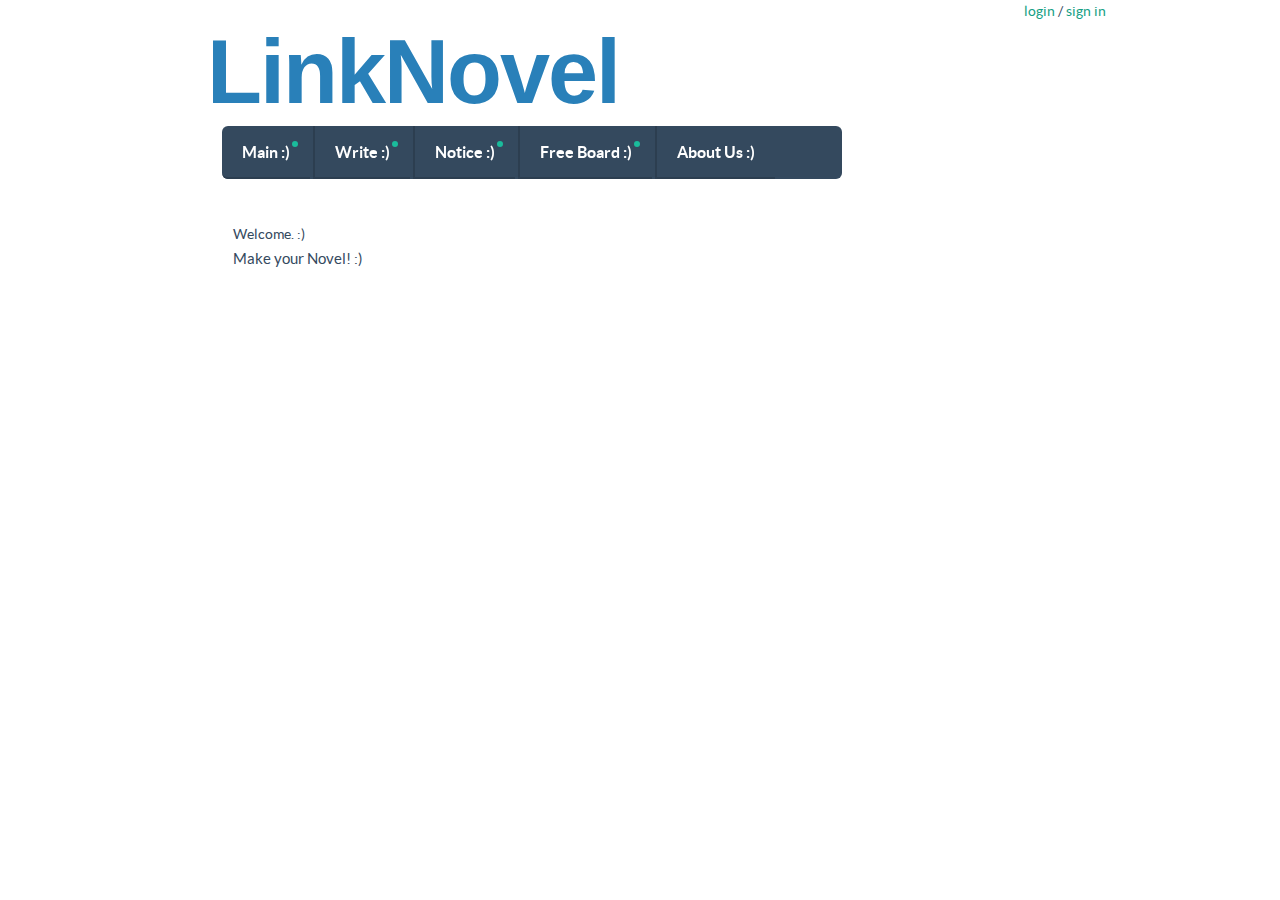
<file: war/index.html>
<!DOCTYPE html>
<html lang="en">
  <head>
    <meta charset="utf-8">
    <title>Make Your Novel</title>
    <meta name="viewport" content="width=device-width, initial-scale=1.0">

    <!-- Loading Bootstrap -->
    <link href="bootstrap/css/bootstrap.css" rel="stylesheet">

    <!-- Loading Flat UI -->
    <link href="css/flat-ui.css" rel="stylesheet">
    <link href="css/novel.css" rel="stylesheet">
    <script src="js/jquery-2.0.3.min.js"></script>
    
    <!-- favicon 이미지 -->
    <!--
    <link rel="shortcut icon" href="images/favicon.ico">
    -->
    <!-- HTML5 shim, for IE6-8 support of HTML5 elements. All other JS at the end of file. -->
    <!--[if lt IE 9]>
      <script src="js/html5shiv.js"></script>
    <![endif]-->
  </head>  
  <body>
    <div class="container">
      <!-- top 부분 -->      
      <div id="top" class="novel-headline">
      </div>
      <!-- top 끝 -->
      <!-- content 부분 -->
      <div id="content" class="div-text-type">
        <span class="novel-text-note">Welcome. :)</span>
        <p><small>Make your Novel! :)</small></p>
      </div>
      <!--content 끝 -->
    </div>
    <!-- footer -->
    <div id="footer" >
    </div>
    <!-- footer 끝 -->
    <script>
    $(document).ready( function(){
      $('#top').load( "top.html", function(response, status, xhr){
        //alert(status+":"+xhr.statusText);
      });
    });

    function golink(menu, m_name){
      $('#'+menu).load(m_name, function(response, status, xhr){
        //alert(status+":"+xhr.statusText);
      });
    }
    </script>
  </body>
</html>
</file>
<file: war/css/flat-ui.css>
@font-face {
  font-family: 'Lato';
  src: url('../fonts/lato/lato-black-webfont.eot');
  src: url('../fonts/lato/lato-black-webfont.eot?#iefix') format('embedded-opentype'), url('../fonts/lato/lato-black-webfont.woff') format('woff'), url('../fonts/lato/lato-black-webfont.ttf') format('truetype'), url('../fonts/lato/lato-black-webfont.svg#latoblack') format('svg');
  font-weight: 900;
  font-style: normal;
}
@font-face {
  font-family: 'Lato';
  src: url('../fonts/lato/lato-bold-webfont.eot');
  src: url('../fonts/lato/lato-bold-webfont.eot?#iefix') format('embedded-opentype'), url('../fonts/lato/lato-bold-webfont.woff') format('woff'), url('../fonts/lato/lato-bold-webfont.ttf') format('truetype'), url('../fonts/lato/lato-bold-webfont.svg#latobold') format('svg');
  font-weight: bold;
  font-style: normal;
}
@font-face {
  font-family: 'Lato';
  src: url('../fonts/lato/lato-bolditalic-webfont.eot');
  src: url('../fonts/lato/lato-bolditalic-webfont.eot?#iefix') format('embedded-opentype'), url('../fonts/lato/lato-bolditalic-webfont.woff') format('woff'), url('../fonts/lato/lato-bolditalic-webfont.ttf') format('truetype'), url('../fonts/lato/lato-bolditalic-webfont.svg#latobold_italic') format('svg');
  font-weight: bold;
  font-style: italic;
}
@font-face {
  font-family: 'Lato';
  src: url('../fonts/lato/lato-italic-webfont.eot');
  src: url('../fonts/lato/lato-italic-webfont.eot?#iefix') format('embedded-opentype'), url('../fonts/lato/lato-italic-webfont.woff') format('woff'), url('../fonts/lato/lato-italic-webfont.ttf') format('truetype'), url('../fonts/lato/lato-italic-webfont.svg#latoitalic') format('svg');
  font-weight: normal;
  font-style: italic;
}
@font-face {
  font-family: 'Lato';
  src: url('../fonts/lato/lato-light-webfont.eot');
  src: url('../fonts/lato/lato-light-webfont.eot?#iefix') format('embedded-opentype'), url('../fonts/lato/lato-light-webfont.woff') format('woff'), url('../fonts/lato/lato-light-webfont.ttf') format('truetype'), url('../fonts/lato/lato-light-webfont.svg#latolight') format('svg');
  font-weight: 300;
  font-style: normal;
}
@font-face {
  font-family: 'Lato';
  src: url('../fonts/lato/lato-regular-webfont.eot');
  src: url('../fonts/lato/lato-regular-webfont.eot?#iefix') format('embedded-opentype'), url('../fonts/lato/lato-regular-webfont.woff') format('woff'), url('../fonts/lato/lato-regular-webfont.ttf') format('truetype'), url('../fonts/lato/lato-regular-webfont.svg#latoregular') format('svg');
  font-weight: normal;
  font-style: normal;
}
@font-face {
  font-family: 'Flat-UI-Icons';
  src: url('../fonts/Flat-UI-Icons.eot');
  src: url('../fonts/Flat-UI-Icons.eot?#iefix') format('embedded-opentype'), url('../fonts/Flat-UI-Icons.woff') format('woff'), url('../fonts/Flat-UI-Icons.ttf') format('truetype'), url('../fonts/Flat-UI-Icons.svg#Flat-UI-Icons') format('svg');
  font-weight: normal;
  font-style: normal;
}
/* Use the following CSS code if you want to use data attributes for inserting your icons */
[data-icon]:before {
  font-family: 'Flat-UI-Icons';
  content: attr(data-icon);
  speak: none;
  font-weight: normal;
  font-variant: normal;
  text-transform: none;
  -webkit-font-smoothing: antialiased;
}
/* Use the following CSS code if you want to have a class per icon */
/*
Instead of a list of all class selectors,
you can use the generic selector below, but it's slower:
[class*="fui-"] {
*/
.fui-arrow-right,
.fui-arrow-left,
.fui-cmd,
.fui-check-inverted,
.fui-heart,
.fui-location,
.fui-plus,
.fui-check,
.fui-cross,
.fui-list,
.fui-new,
.fui-video,
.fui-photo,
.fui-volume,
.fui-time,
.fui-eye,
.fui-chat,
.fui-search,
.fui-user,
.fui-mail,
.fui-lock,
.fui-gear,
.fui-radio-unchecked,
.fui-radio-checked,
.fui-checkbox-unchecked,
.fui-checkbox-checked,
.fui-calendar-solid,
.fui-pause,
.fui-play,
.fui-check-inverted-2 {
  display: inline-block;
  font-family: 'Flat-UI-Icons';
  speak: none;
  font-style: normal;
  font-weight: normal;
  font-variant: normal;
  text-transform: none;
  -webkit-font-smoothing: antialiased;
}
.fui-arrow-right:before {
  content: "\e02c";
}
.fui-arrow-left:before {
  content: "\e02d";
}
.fui-cmd:before {
  content: "\e02f";
}
.fui-check-inverted:before {
  content: "\e006";
}
.fui-heart:before {
  content: "\e007";
}
.fui-location:before {
  content: "\e008";
}
.fui-plus:before {
  content: "\e009";
}
.fui-check:before {
  content: "\e00a";
}
.fui-cross:before {
  content: "\e00b";
}
.fui-list:before {
  content: "\e00c";
}
.fui-new:before {
  content: "\e00d";
}
.fui-video:before {
  content: "\e00e";
}
.fui-photo:before {
  content: "\e00f";
}
.fui-volume:before {
  content: "\e010";
}
.fui-time:before {
  content: "\e011";
}
.fui-eye:before {
  content: "\e012";
}
.fui-chat:before {
  content: "\e013";
}
.fui-search:before {
  content: "\e01c";
}
.fui-user:before {
  content: "\e01d";
}
.fui-mail:before {
  content: "\e01e";
}
.fui-lock:before {
  content: "\e01f";
}
.fui-gear:before {
  content: "\e024";
}
.fui-radio-unchecked:before {
  content: "\e02b";
}
.fui-radio-checked:before {
  content: "\e032";
}
.fui-checkbox-unchecked:before {
  content: "\e033";
}
.fui-checkbox-checked:before {
  content: "\e034";
}
.fui-calendar-solid:before {
  content: "\e022";
}
.fui-pause:before {
  content: "\e03b";
}
.fui-play:before {
  content: "\e03c";
}
.fui-check-inverted-2:before {
  content: "\e000";
}
.inline-block {
  display: inline-block;
  zoom: 1;
  *display: inline;
}
.clearfix {
  *zoom: 1;
}
.clearfix:before,
.clearfix:after {
  display: table;
  content: "";
}
.clearfix:after {
  clear: both;
}
.drop-ie-gradient {
  filter: unquote("progid:DXImageTransform.Microsoft.gradient(enabled = false)");
}
.dropdown-arrow-inverse {
  border-bottom-color: #34495e !important;
  border-top-color: #34495e !important;
}
body {
  font-family: 'Lato', Helvetica, Arial, sans-serif;
  font-size: 14px;
  line-height: 1.231;
  color: #34495e;
  background-color: #ffffff;
}
a {
  color: #16a085;
  text-decoration: none;
  -webkit-transition: 0.25s;
  -moz-transition: 0.25s;
  -o-transition: 0.25s;
  transition: 0.25s;
  -webkit-backface-visibility: hidden;
}
a:hover,
a:focus {
  color: #1abc9c;
  text-decoration: none;
}
.img-rounded {
  border-radius: 6px;
}
.img-comment {
  font-size: 15px;
  line-height: 1.231;
  font-style: italic;
  margin: 24px 0;
}
p {
  font-size: 18px;
  line-height: 1.71109;
}
.lead {
  font-size: 28px;
  line-height: 1.4642745000000001;
  font-weight: 300;
}
@media (min-width: 768px) {
  .lead {
    font-size: 21px;
  }
}
small {
  font-size: 83%;
  line-height: 2.050846;
}
.text-primary {
  color: #1abc9c;
}
a.text-primary:hover,
a.text-primary:focus {
  color: #15967d;
}
.text-success {
  color: #2ecc71;
}
a.text-success:hover,
a.text-success:focus {
  color: #25a35a;
}
.text-danger {
  color: #e74c3c;
}
a.text-danger:hover,
a.text-danger:focus {
  color: #b93d30;
}
.text-warning {
  color: #f1c40f;
}
a.text-warning:hover,
a.text-warning:focus {
  color: #c19d0c;
}
.text-info {
  color: #3498db;
}
a.text-info:hover,
a.text-info:focus {
  color: #2a7aaf;
}
.text-inverse {
  color: #ffffff;
}
a.text-inverse:hover,
a.text-inverse:focus {
  color: #cccccc;
}
.text-muted {
  color: #bdc3c7;
}
a.text-muted:hover,
a.text-muted:focus {
  color: #979c9f;
}
h1,
h2,
h3,
h4,
h5,
h6,
.h1,
.h2,
.h3,
.h4,
.h5,
.h6 {
  font-family: 'Lato', Helvetica, Arial, sans-serif;
  font-weight: 700;
  line-height: 1.2;
}
h1 small,
h2 small,
h3 small,
h4 small,
h5 small,
h6 small,
.h1 small,
.h2 small,
.h3 small,
.h4 small,
.h5 small,
.h6 small {
  color: #7f8c9a;
}
h1,
h2,
h3 {
  margin-top: 2px;
  margin-bottom: 4px;
}
h4,
h5,
h6 {
  margin-top: 4px;
  margin-bottom: 6px;
}
h6 {
  font-weight: normal;
}
h1,
.h1 {
  font-size: 61px;
}
h2,
.h2 {
  font-size: 52px;
}
h3,
.h3 {
  font-size: 40px;
}
h4,
.h4 {
  font-size: 29px;
}
h5,
.h5 {
  font-size: 28px;
}
h6,
.h6 {
  font-size: 24px;
}
h1 small,
.h1 small {
  font-size: 24px;
}
h2 small,
.h2 small {
  font-size: 18px;
}
h3 small,
.h3 small,
h4 small,
.h4 small {
  font-size: 14px;
}
blockquote {
  position: relative;
  border-left: none;
  padding: 0 0 0 19px;
}
blockquote:before {
  position: absolute;
  left: 0;
  width: 3px;
  height: 100%;
  top: 0;
  bottom: 0;
  background-color: #ebedee;
  content: "";
  border-radius: 2px;
}
blockquote p {
  font-size: 21px;
  line-height: 2;
  font-weight: normal;
  margin-bottom: .4em;
}
blockquote small {
  font-size: 19px;
  line-height: 2;
  font-style: italic;
  color: #34495e;
}
blockquote small:before {
  content: "";
}
address {
  margin-bottom: 1.231;
  line-height: 1.231;
}
.btn,
.btn-group > .btn,
.btn-group > .dropdown-menu,
.btn-group > .popover {
  font-size: 15px;
  font-weight: 400;
}
.btn-block {
  white-space: normal;
}
.btn {
  border: none;
  background: #bdc3c7;
  color: #ffffff;
  padding: 9px 12px 10px;
  line-height: 22px;
  text-decoration: none;
  border-radius: 6px;
  -webkit-transition: 0.25s linear;
  -moz-transition: 0.25s linear;
  -o-transition: 0.25s linear;
  transition: 0.25s linear;
  -webkit-backface-visibility: hidden;
  -webkit-user-select: none;
  -moz-user-select: none;
  -ms-user-select: none;
  -o-user-select: none;
  user-select: none;
}
.btn:hover,
.btn:focus,
.btn-group:focus .btn.dropdown-toggle {
  background-color: #cacfd2;
  color: #ffffff;
  outline: none;
  -webkit-transition: 0.25s;
  -moz-transition: 0.25s;
  -o-transition: 0.25s;
  transition: 0.25s;
  -webkit-backface-visibility: hidden;
}
.btn:active,
.btn-group.open .btn.dropdown-toggle,
.btn.active {
  background-color: #a1a6a9;
  color: rgba(255, 255, 255, 0.75);
  -webkit-box-shadow: none;
  -moz-box-shadow: none;
  box-shadow: none;
}
.btn.disabled,
.btn[disabled] {
  background-color: #bdc3c7;
  color: rgba(255, 255, 255, 0.75);
  opacity: 0.7;
  filter: alpha(opacity=70);
}
.btn.btn-hg,
.input-group-hg .btn {
  font-size: 22px;
  line-height: 22px;
  padding: 15px 20px 16px;
}
.btn.btn-hg > [class^="fui-"],
.input-group-hg .btn > [class^="fui-"] {
  top: 1px;
}
.btn.btn-hg > [class^="fui-"].pull-right,
.input-group-hg .btn > [class^="fui-"].pull-right {
  margin-right: -2px;
}
.btn.btn-lg,
.input-group-lg .btn {
  font-size: 17px;
  line-height: 20px;
  padding: 12px 18px 13px;
}
.btn.btn-lg > [class^="fui-"],
.input-group-lg .btn > [class^="fui-"] {
  top: 0;
}
.btn.btn-lg > [class^="fui-"].pull-right,
.input-group-lg .btn > [class^="fui-"].pull-right {
  margin-right: -2px;
}
.btn.btn-sm,
.input-group-sm .btn {
  font-size: 13px;
  line-height: 20px;
  padding: 6px 13px 8px;
}
.btn.btn-sm > [class^="fui-"],
.input-group-sm .btn > [class^="fui-"] {
  top: 0;
}
.btn.btn-xs,
.input-group-xs .btn {
  font-size: 12px;
  padding: 8px 13px 9px;
  line-height: 1.2;
}
.btn.btn-xs > [class^="fui-"],
.input-group-xs .btn > [class^="fui-"] {
  top: 0;
}
.btn.btn-primary {
  background-color: #1abc9c;
}
.btn.btn-primary:hover,
.btn.btn-primary:focus,
.btn-group:focus .btn.btn-primary.dropdown-toggle {
  background-color: #48c9b0;
}
.btn.btn-primary:active,
.btn-group.open .btn.btn-primary.dropdown-toggle,
.btn.btn-primary.active {
  background-color: #16a085;
}
.btn.btn-info {
  background-color: #3498db;
}
.btn.btn-info:hover,
.btn.btn-info:focus,
.btn-group:focus .btn.btn-info.dropdown-toggle {
  background-color: #5dade2;
}
.btn.btn-info:active,
.btn-group.open .btn.btn-info.dropdown-toggle,
.btn.btn-info.active {
  background-color: #2c81ba;
}
.btn.btn-danger {
  background-color: #e74c3c;
}
.btn.btn-danger:hover,
.btn.btn-danger:focus,
.btn-group:focus .btn.btn-danger.dropdown-toggle {
  background-color: #ec7063;
}
.btn.btn-danger:active,
.btn-group.open .btn.btn-danger.dropdown-toggle,
.btn.btn-danger.active {
  background-color: #c44133;
}
.btn.btn-success {
  background-color: #2ecc71;
}
.btn.btn-success:hover,
.btn.btn-success:focus,
.btn-group:focus .btn.btn-success.dropdown-toggle {
  background-color: #58d68d;
}
.btn.btn-success:active,
.btn-group.open .btn.btn-success.dropdown-toggle,
.btn.btn-success.active {
  background-color: #27ad60;
}
.btn.btn-warning {
  background-color: #f1c40f;
}
.btn.btn-warning:hover,
.btn.btn-warning:focus,
.btn-group:focus .btn.btn-warning.dropdown-toggle {
  background-color: #f5d313;
}
.btn.btn-warning:active,
.btn-group.open .btn.btn-warning.dropdown-toggle,
.btn.btn-warning.active {
  background-color: #cda70d;
}
.btn.btn-inverse {
  background-color: #34495e;
}
.btn.btn-inverse:hover,
.btn.btn-inverse:focus,
.btn-group:focus .btn.btn-inverse.dropdown-toggle {
  background-color: #415b76;
}
.btn.btn-inverse:active,
.btn-group.open .btn.btn-inverse.dropdown-toggle,
.btn.btn-inverse.active {
  background-color: #2c3e50;
}
.btn.btn-default {
  background-color: #bdc3c7;
}
.btn.btn-default:hover,
.btn.btn-default:focus,
.btn-group:focus .btn.btn-default.dropdown-toggle {
  background-color: #cacfd2;
}
.btn.btn-default:active,
.btn-group.open .btn.btn-default.dropdown-toggle,
.btn.btn-default.active {
  background-color: #a1a6a9;
}
.btn > [class^="fui-"] {
  margin: 0 1px;
  position: relative;
  top: 1px;
  vertical-align: top;
  display: inline-block;
  zoom: 1;
  *display: inline;
}
.btn > [class^="fui-"].pull-right {
  margin-right: 0;
}
.btn-toolbar .btn.active {
  color: #ffffff;
}
.btn-toolbar .btn:first-child {
  border-radius: 6px 0 0 6px;
}
.btn-toolbar .btn:last-child {
  border-radius: 0 6px 6px 0;
}
.btn-toolbar .btn > [class^="fui-"] {
  font-size: 16px;
  top: 0;
  margin: 0 4px;
}
.btn-tip {
  font-weight: 300;
  padding-left: 10px;
}
.btn-group > .btn {
  border-radius: 0;
  text-align: center;
}
.btn-group > .btn:active + .btn,
.btn-group > .btn.active + .btn {
  border-left-color: transparent;
}
.btn-group > .btn:first-of-type,
.btn-group > .btn:first-of-type:not(:first-child):not(:last-child):not(.dropdown-toggle) {
  border-top-left-radius: 6px;
  border-bottom-left-radius: 6px;
}
.btn-group > .btn:last-of-type,
.btn-group > .btn:last-of-type:not(:first-child):not(:last-child):not(.dropdown-toggle) {
  border-top-right-radius: 6px;
  border-bottom-right-radius: 6px;
}
.btn-group > .btn + .btn {
  margin-left: 0;
}
.btn-group > .btn + .dropdown-toggle {
  border-left: 2px solid rgba(52, 73, 94, 0.15);
  padding-left: 13px;
  padding-right: 13px;
  -webkit-box-shadow: none;
  -moz-box-shadow: none;
  box-shadow: none;
}
.btn-group > .btn + .dropdown-toggle .caret {
  margin-left: 3px;
  margin-right: 3px;
}
.btn-group > .btn.btn-gh + .dropdown-toggle .caret {
  margin-left: 7px;
  margin-right: 7px;
}
.btn-group > .btn.btn-sm + .dropdown-toggle .caret {
  margin-left: 0;
  margin-right: 0;
}
.caret {
  border-width: 8px 6px;
  border-bottom-color: #34495e;
  border-top-color: #34495e;
  border-style: solid;
  border-bottom-style: none;
  -webkit-transition: 0.25s;
  -moz-transition: 0.25s;
  -o-transition: 0.25s;
  transition: 0.25s;
  -webkit-backface-visibility: hidden;
  -webkit-transform: scale(1.001);
  -moz-transform: scale(1.001);
  -ms-transform: scale(1.001);
  -o-transform: scale(1.001);
  transform: scale(1.001);
}
.dropup .caret,
.dropup .btn-lg .caret,
.navbar-fixed-bottom .dropdown .caret {
  border-bottom-width: 8px;
}
.btn-lg .caret {
  border-top-width: 8px;
  border-right-width: 6px;
  border-left-width: 6px;
}
.navbar {
  font-size: 16px;
  border-radius: 6px;
  background: #eceef0;
  border: none;
}
.navbar .navbar-collapse {
  padding-left: 0;
  padding-right: 0;
}
.navbar .navbar-brand {
  border-radius: 6px 0 0 6px;
  color: #526476;
  font-size: 24px;
  line-height: 29.55px;
  font-weight: 700;
  margin-left: -15px;
  padding: 23px 28px 24px 17px;
  text-shadow: none;
  display: inline-block;
}
.navbar .navbar-brand:hover,
.navbar .navbar-brand:focus {
  color: #1abc9c;
}
.navbar .navbar-brand[class*="fui-"] {
  font-weight: normal;
}
.navbar .navbar-brand small {
  line-height: 1;
}
.navbar .nav {
  margin-right: 0;
  display: inline-block;
  float: left;
}
.navbar .nav > li {
  position: relative;
  display: inline-block;
}
.navbar .nav > li:hover > ul {
  opacity: 1;
  top: 100%;
  visibility: visible;
  z-index: 100;
  -webkit-transform: scale(1, 1);
  display: block\9;
}
.navbar .nav > li.active > a,
.navbar .nav > li.active > a:hover,
.navbar .nav > li.active > a:focus {
  background: none;
  color: #1abc9c;
  -webkit-box-shadow: none;
  -moz-box-shadow: none;
  box-shadow: none;
}
.navbar .nav > li:first-child {
  border-radius: 6px 6px 0 0;
}
.navbar .nav > li:last-child {
  border-radius: 0 0 6px 6px;
}
.navbar .nav > li > ul {
  padding-top: 13px;
  top: 80%;
  padding-left: 0;
}
.navbar .nav > li > ul:before {
  content: "";
  border-style: solid;
  border-width: 0 9px 9px 9px;
  border-color: transparent transparent #34495e transparent;
  height: 0;
  position: absolute;
  left: 15px;
  top: 5px;
  width: 0;
  -webkit-transform: rotate(360deg);
}
.navbar .nav > li > ul li:hover ul {
  opacity: 1;
  -webkit-transform: scale(1, 1);
  visibility: visible;
  display: block\9;
}
.navbar .nav > li > ul li ul {
  left: 100%;
}
.navbar .nav > li > a {
  color: #526476;
  display: inline-block;
  font-weight: 700;
  font-size: 15px;
  line-height: 28px;
  padding: 22px 20px;
  text-shadow: none;
  -webkit-transition: background-color .25s, color .25s, border-bottom-color .25s;
  -moz-transition: background-color .25s, color .25s, border-bottom-color .25s;
  -o-transition: background-color .25s, color .25s, border-bottom-color .25s;
  transition: background-color .25s, color .25s, border-bottom-color .25s;
  -webkit-backface-visibility: hidden;
}
.navbar .nav > li > a:hover,
.navbar .nav > li > a:focus {
  color: #1abc9c;
  background-color: transparent;
}
.navbar .nav > li > a[class*="fui-"] {
  font-size: 24px;
  font-weight: normal;
}
.navbar .nav > li > a > [class*="fui-"] {
  font-size: 24px;
  margin: -4px 0 0;
  position: relative;
  top: 4px;
}
.navbar .nav > li > a > [class*="fui-"] + * {
  margin-left: 12px;
}
.navbar .nav > li:first-child > a {
  border-radius: 0 0 0 6px;
}
.navbar .nav ul {
  border-radius: 4px;
  left: 0;
  list-style-type: none;
  margin-left: 0;
  opacity: 0;
  position: absolute;
  top: 0;
  width: 234px;
  -webkit-transform: scale(1, 0.99);
  -webkit-transform-origin: 0 0;
  visibility: hidden;
  -webkit-transition: 0.3s ease-out;
  -moz-transition: 0.3s ease-out;
  -o-transition: 0.3s ease-out;
  transition: 0.3s ease-out;
  -webkit-backface-visibility: hidden;
}
.navbar .nav ul ul {
  left: 95%;
  padding-left: 5px;
}
.navbar .nav ul li {
  background-color: #34495e;
  padding: 0 3px 3px;
  position: relative;
}
.navbar .nav ul li:first-child {
  border-radius: 6px 6px 0 0;
  padding-top: 3px;
}
.navbar .nav ul li:last-child {
  border-radius: 0 0 6px 6px;
}
.navbar .nav ul li.active > a,
.navbar .nav ul li.active > a:hover,
.navbar .nav ul li.active > a:focus {
  background-color: #1abc9c;
  color: #ffffff;
  padding-left: 9px;
  padding-right: 9px;
}
.navbar .nav ul li.active + li > a {
  padding-left: 9px;
  padding-right: 9px;
}
.navbar .nav ul a {
  border-radius: 2px;
  color: #ffffff;
  display: block;
  font-size: 14px;
  padding: 6px 9px;
  text-decoration: none;
}
.navbar .nav ul a:hover {
  background-color: #1abc9c;
}
.navbar .btn-navbar {
  background: none;
  border: none;
  color: #34495e;
  margin: 18px 15px 14px;
  text-shadow: none;
  display: none;
}
.navbar .btn-navbar:hover,
.navbar .btn-navbar:focus {
  background: none;
  color: #1abc9c;
}
.navbar .btn-navbar:before {
  content: "\e00c";
  font-family: "Flat-UI-Icons";
  font-size: 22px;
  font-style: normal;
  font-weight: normal;
  -webkit-font-smoothing: antialiased;
}
.navbar .btn-navbar .icon-bar {
  display: none;
}
.navbar-inner {
  background: #eceef0;
  border: none;
  padding-left: 0;
  padding-right: 0;
  border-radius: 6px;
}
.navbar-inverse {
  font-size: 17px;
  background-color: #34495e;
}
.navbar-inverse .navbar-brand {
  border-bottom: 2px solid #2c3e50;
  border-right: 2px solid #2c3e50;
  color: #ffffff;
  padding: 10px 28px 11px 32px;
}
.navbar-inverse .btn-navbar {
  color: #ffffff;
  margin: 7px 10px;
}
.navbar-inverse .btn-icon {
  margin: 8px 5px 8px 15px;
}
.navbar-inverse .nav > li:first-child.active > a {
  padding-left: 20px;
}
.navbar-inverse .nav > li:first-child > a {
  border-left: none;
}
.navbar-inverse .nav > li.active > a,
.navbar-inverse .nav > li.active > a:hover,
.navbar-inverse .nav > li.active > a:focus {
  background-color: #1abc9c;
  border-bottom-color: #16a085;
  border-left: none;
  color: #ffffff;
  padding-left: 20px;
}
.navbar-inverse .nav > li.active + li > a {
  border-left: none;
  padding-left: 20px;
}
.navbar-inverse .nav > li > a {
  font-size: 16px;
  border-bottom: 2px solid #2c3e50;
  border-left: 2px solid #2c3e50;
  color: #ffffff;
  padding: 16px 20px 15px;
  line-height: 20px;
}
.navbar-inverse .nav.pull-right {
  margin-right: -15px;
}
.navbar-inverse .nav.pull-right > li > a {
  border-radius: 0 6px 6px 0;
}
.navbar-unread,
.navbar-new {
  font-family: 'Lato', Helvetica, Arial, sans-serif;
  background-color: #1abc9c;
  border-radius: 50%;
  color: #ffffff;
  font-size: 0;
  font-weight: 700;
  height: 6px;
  line-height: 14px;
  position: absolute;
  right: 12px;
  text-align: center;
  top: 28px;
  width: 6px;
  z-index: 10;
}
.active .navbar-unread,
.active .navbar-new {
  background-color: #ffffff;
  display: none;
}
.navbar-inverse .navbar-unread,
.navbar-inverse .navbar-new {
  top: 15px;
}
.navbar-new {
  background-color: #e74c3c;
  font-size: 12px;
  line-height: 17px;
  height: 18px;
  margin: -9px -1px;
  min-width: 18px;
  padding: 0 1px;
  width: auto;
  -webkit-font-smoothing: subpixel-antialiased;
}
.navbar.navbar-inverse .nav li.dropdown.open > .dropdown-toggle {
  background-color: #1abc9c;
  border-bottom-color: #16a085;
  color: #ffffff;
}
.navbar.navbar-inverse .nav li.dropdown.open > .dropdown-toggle .caret {
  border-bottom-color: #ffffff !important;
  border-top-color: #ffffff !important;
}
.navbar .nav li.dropdown.open > .dropdown-toggle {
  background: none;
  color: #1abc9c;
}
.navbar .nav li.dropdown.open > .dropdown-toggle .caret {
  border-bottom-color: #1abc9c !important;
  border-top-color: #1abc9c !important;
}
.navbar .nav li.dropdown.open .dropdown-menu {
  opacity: 1;
  top: 100%;
  visibility: visible;
  z-index: 1000;
  -webkit-transform: none;
}
.navbar .nav li.dropdown > .dropdown-toggle {
  outline: none;
}
.navbar .nav li.dropdown > .dropdown-toggle:hover .caret,
.navbar .nav li.dropdown > .dropdown-toggle:focus .caret {
  border-bottom-color: #1abc9c;
  border-top-color: #1abc9c;
}
.navbar .nav li.dropdown > .dropdown-toggle .caret {
  border-left-width: 6px;
  border-right-width: 6px;
  border-top-width: 8px;
  border-bottom-color: #4c6a89;
  border-top-color: #4c6a89;
  margin-left: 10px;
}
.navbar .nav li.dropdown .dropdown-menu {
  background-color: #34495e;
  opacity: 0;
  padding: 0;
  visibility: hidden;
}
.navbar .nav li.dropdown .dropdown-menu:before {
  display: none;
}
.navbar .nav li.dropdown .dropdown-menu:after {
  border-bottom-color: #34495e;
}
.navbar .nav li.dropdown .dropdown-menu > li > a {
  border-radius: 3px;
  color: #ffffff;
  padding: 6px 8px 8px;
}
.navbar .nav li.dropdown .dropdown-menu .divider {
  background-color: #2c3e50;
  border-bottom: none;
  margin: 2px 0 5px;
  padding: 0;
  height: 2px;
}
.navbar.navbar-fixed-bottom .navbar-inner .navbar-search .form-control,
.navbar.navbar-fixed-top .navbar-inner .navbar-search .form-control {
  border-radius: 50px 0 0 50px !important;
}
.navbar.navbar-fixed-bottom .navbar-inner .navbar-search .btn,
.navbar.navbar-fixed-top .navbar-inner .navbar-search .btn {
  border-radius: 0 50px 50px 0;
}
.navbar.navbar-fixed-bottom .nav > li:hover > ul {
  bottom: 100%;
  padding-bottom: 13px;
  top: auto;
}
.navbar.navbar-fixed-bottom .nav > li:hover > ul li:hover ul {
  bottom: 0;
}
.navbar.navbar-fixed-bottom .nav ul {
  bottom: 80%;
  top: auto;
}
.select {
  display: inline-block;
  margin-bottom: 10px;
}
[class*="span"] > .select[class*="span"] {
  margin-left: 0;
}
.select[class*="span"] .btn {
  width: 100%;
}
.select.select-block {
  display: block;
  float: none;
  margin-left: 0;
  width: auto;
  *zoom: 1;
}
.select.select-block:before,
.select.select-block:after {
  display: table;
  content: "";
}
.select.select-block:after {
  clear: both;
}
.select.select-block .btn {
  width: 100%;
}
.select .btn {
  width: 220px;
}
.select .btn.btn-hg .filter-option {
  left: 20px;
  right: 40px;
  top: 16px;
}
.select .btn.btn-hg .caret {
  right: 20px;
}
.select .btn.btn-lg .filter-option {
  left: 18px;
  right: 38px;
  top: 12px;
}
.select .btn.btn-sm .filter-option {
  left: 13px;
  right: 33px;
  top: 7px;
}
.select .btn.btn-sm .caret {
  right: 13px;
}
.select .btn.btn-xs .filter-option {
  left: 13px;
  right: 33px;
  top: 5px;
}
.select .btn.btn-xs .caret {
  right: 13px;
}
.select .btn .filter-option {
  height: 26px;
  left: 13px;
  overflow: hidden;
  position: absolute;
  right: 33px;
  text-align: left;
  top: 10px;
}
.select .btn .caret {
  position: absolute;
  right: 16px;
  margin-top: 8px;
}
.select .btn .dropdown-toggle {
  border-radius: 6px;
}
.select .btn .dropdown-menu {
  min-width: 100%;
}
.select .btn .dropdown-menu dt {
  cursor: default;
  display: block;
  padding: 3px 20px;
}
.select .btn .dropdown-menu li:not(.disabled) > a:hover small {
  color: rgba(255, 255, 255, 0.004);
}
.select .btn .dropdown-menu li > a {
  min-height: 20px;
}
.select .btn .dropdown-menu li > a.opt {
  padding-left: 35px;
}
.select .btn .dropdown-menu li small {
  padding-left: .5em;
}
.select .btn .dropdown-menu li > dt small {
  font-weight: normal;
}
.select .btn > .disabled,
.select .btn .dropdown-menu li.disabled > a {
  cursor: default;
}
.select .caret {
  border-bottom-color: #ffffff;
  border-top-color: #ffffff;
}
textarea {
  font-size: 15px;
  line-height: 24px;
  padding: 5px 11px;
}
label {
  font-weight: normal;
  line-height: 1.4285755000000002em;
}
.form-control:-moz-placeholder {
  color: #b2bcc5;
}
.form-control::-moz-placeholder {
  color: #b2bcc5;
}
.form-control:-ms-input-placeholder {
  color: #b2bcc5;
}
.form-control::-webkit-input-placeholder {
  color: #b2bcc5;
}
.form-control.placeholder {
  color: #b2bcc5;
}
.form-control {
  border: 2px solid #bdc3c7;
  color: #34495e;
  font-family: 'Lato', Helvetica, Arial, sans-serif;
  font-size: 15px;
  padding: 8px 12px;
  height: 41px;
  -webkit-appearance: none;
  border-radius: 6px;
  -webkit-box-shadow: none;
  -moz-box-shadow: none;
  box-shadow: none;
  -webkit-transition: border .25s linear, color .25s linear, background-color .25s linear;
  -moz-transition: border .25s linear, color .25s linear, background-color .25s linear;
  -o-transition: border .25s linear, color .25s linear, background-color .25s linear;
  transition: border .25s linear, color .25s linear, background-color .25s linear;
  -webkit-backface-visibility: hidden;
}
.form-group.focus .form-control,
.form-control:focus {
  border-color: #1abc9c;
  outline: 0;
  -webkit-box-shadow: none;
  -moz-box-shadow: none;
  box-shadow: none;
}
.form-control[disabled],
.form-control[readonly],
fieldset[disabled] .form-control {
  background-color: #f4f6f6;
  border-color: #d5dbdb;
  color: #d5dbdb;
  cursor: default;
}
.form-control.flat {
  border-color: transparent;
}
.form-control.flat:hover {
  border-color: #bdc3c7;
}
.form-control.flat:focus {
  border-color: #1abc9c;
}
.input-sm {
  height: 34px;
  padding: 8px 10px;
  font-size: 13px;
  line-height: 1.231;
  border-radius: 6px;
}
select.input-sm {
  height: 34px;
  line-height: 34px;
}
textarea.input-sm {
  height: auto;
}
.input-lg {
  height: 45px;
  padding: 10px 15px;
  font-size: 17px;
  line-height: 1.231;
  border-radius: 6px;
}
select.input-lg {
  height: 45px;
  line-height: 45px;
}
textarea.input-lg {
  height: auto;
}
.input-hg {
  height: 53px;
  padding: 10px 16px;
  font-size: 22px;
  line-height: 1.231;
  border-radius: 6px;
}
select.input-hg {
  height: 53px;
  line-height: 53px;
}
textarea.input-hg {
  height: auto;
}
.has-warning .help-block,
.has-warning .control-label {
  color: #f1c40f;
}
.has-warning .form-control {
  color: #f1c40f;
  border-color: #f1c40f;
  -webkit-box-shadow: none;
  -moz-box-shadow: none;
  box-shadow: none;
}
.has-warning .form-control:-moz-placeholder {
  color: #f1c40f;
}
.has-warning .form-control::-moz-placeholder {
  color: #f1c40f;
}
.has-warning .form-control:-ms-input-placeholder {
  color: #f1c40f;
}
.has-warning .form-control::-webkit-input-placeholder {
  color: #f1c40f;
}
.has-warning .form-control.placeholder {
  color: #f1c40f;
}
.has-warning .form-control:focus {
  border-color: #f1c40f;
  -webkit-box-shadow: none;
  -moz-box-shadow: none;
  box-shadow: none;
}
.has-warning .input-group-addon {
  color: #f1c40f;
  border-color: #f1c40f;
  background-color: #ffffff;
}
.has-error .help-block,
.has-error .control-label {
  color: #e74c3c;
}
.has-error .form-control {
  color: #e74c3c;
  border-color: #e74c3c;
  -webkit-box-shadow: none;
  -moz-box-shadow: none;
  box-shadow: none;
}
.has-error .form-control:-moz-placeholder {
  color: #e74c3c;
}
.has-error .form-control::-moz-placeholder {
  color: #e74c3c;
}
.has-error .form-control:-ms-input-placeholder {
  color: #e74c3c;
}
.has-error .form-control::-webkit-input-placeholder {
  color: #e74c3c;
}
.has-error .form-control.placeholder {
  color: #e74c3c;
}
.has-error .form-control:focus {
  border-color: #e74c3c;
  -webkit-box-shadow: none;
  -moz-box-shadow: none;
  box-shadow: none;
}
.has-error .input-group-addon {
  color: #e74c3c;
  border-color: #e74c3c;
  background-color: #ffffff;
}
.has-success .help-block,
.has-success .control-label {
  color: #2ecc71;
}
.has-success .form-control {
  color: #2ecc71;
  border-color: #2ecc71;
  -webkit-box-shadow: none;
  -moz-box-shadow: none;
  box-shadow: none;
}
.has-success .form-control:-moz-placeholder {
  color: #2ecc71;
}
.has-success .form-control::-moz-placeholder {
  color: #2ecc71;
}
.has-success .form-control:-ms-input-placeholder {
  color: #2ecc71;
}
.has-success .form-control::-webkit-input-placeholder {
  color: #2ecc71;
}
.has-success .form-control.placeholder {
  color: #2ecc71;
}
.has-success .form-control:focus {
  border-color: #2ecc71;
  -webkit-box-shadow: none;
  -moz-box-shadow: none;
  box-shadow: none;
}
.has-success .input-group-addon {
  color: #2ecc71;
  border-color: #2ecc71;
  background-color: #ffffff;
}
.form-group {
  position: relative;
  margin-bottom: 20px;
}
.form-group {
  position: relative;
}
.form-control + .input-icon {
  position: absolute;
  top: 2px;
  right: 2px;
  line-height: 37px;
  vertical-align: middle;
  font-size: 20px;
  color: #b2bcc5;
  background-color: #ffffff;
  padding: 0 12px 0 0;
  border-radius: 6px;
}
.input-hg + .input-icon {
  line-height: 49px;
  padding: 0 16px 0 0;
}
.input-lg + .input-icon {
  line-height: 41px;
  padding: 0 15px 0 0;
}
.input-sm + .input-icon {
  font-size: 14px;
  line-height: 30px;
  padding: 0 10px 0 0;
}
.has-success .input-icon {
  color: #2ecc71;
}
.has-warning .input-icon {
  color: #f1c40f;
}
.has-error .input-icon {
  color: #e74c3c;
}
.form-control[disabled] + .input-icon,
.form-control[readonly] + .input-icon,
fieldset[disabled] .form-control + .input-icon,
.form-control.disabled + .input-icon {
  color: #d5dbdb;
  background-color: #f4f6f6;
}
.checkbox,
.radio {
  margin-bottom: 12px;
  padding-left: 32px;
  position: relative;
  -webkit-transition: color 0.25s linear;
  -moz-transition: color 0.25s linear;
  -o-transition: color 0.25s linear;
  transition: color 0.25s linear;
  -webkit-backface-visibility: hidden;
}
.checkbox input,
.radio input {
  outline: none !important;
  display: none;
}
.checkbox .icons,
.radio .icons {
  color: #bdc3c7;
  display: block;
  height: 20px;
  left: 0;
  position: absolute;
  top: 0;
  width: 20px;
  text-align: center;
  line-height: 21px;
  font-size: 20px;
  cursor: pointer;
  -webkit-transition: color 0.25s linear;
  -moz-transition: color 0.25s linear;
  -o-transition: color 0.25s linear;
  transition: color 0.25s linear;
  -webkit-backface-visibility: hidden;
}
.checkbox .icons .first-icon,
.radio .icons .first-icon,
.checkbox .icons .second-icon,
.radio .icons .second-icon {
  display: inline-table;
  position: absolute;
  left: 0;
  top: 0;
  background-color: #ffffff;
  opacity: 1;
  filter: alpha(opacity=100);
}
.checkbox .icons .second-icon,
.radio .icons .second-icon {
  opacity: 0;
  filter: alpha(opacity=0);
}
.checkbox:hover,
.radio:hover {
  color: #bdc3c7;
  -webkit-transition: color 0.25s linear;
  -moz-transition: color 0.25s linear;
  -o-transition: color 0.25s linear;
  transition: color 0.25s linear;
  -webkit-backface-visibility: hidden;
}
.checkbox.checked,
.radio.checked {
  color: #16a085;
}
.checkbox.checked .first-icon,
.radio.checked .first-icon {
  opacity: 0;
  filter: alpha(opacity=0);
}
.checkbox.checked .second-icon,
.radio.checked .second-icon {
  color: #16a085;
  -webkit-transition: color 0.25s linear;
  -moz-transition: color 0.25s linear;
  -o-transition: color 0.25s linear;
  transition: color 0.25s linear;
  -webkit-backface-visibility: hidden;
  opacity: 1;
  filter: alpha(opacity=100);
}
.checkbox.disabled,
.radio.disabled {
  cursor: default;
  color: #e6e8ea;
}
.checkbox.disabled .icons,
.radio.disabled .icons {
  color: #e6e8ea;
}
.checkbox.disabled .first-icon,
.radio.disabled .first-icon {
  opacity: 1;
  filter: alpha(opacity=100);
}
.checkbox.disabled .second-icon,
.radio.disabled .second-icon {
  opacity: 0;
  filter: alpha(opacity=0);
}
.checkbox.disabled.checked .icons,
.radio.disabled.checked .icons {
  color: #e6e8ea;
}
.checkbox.disabled.checked .first-icon,
.radio.disabled.checked .first-icon {
  opacity: 0;
  filter: alpha(opacity=0);
}
.checkbox.disabled.checked .second-icon,
.radio.disabled.checked .second-icon {
  color: #e6e8ea;
  opacity: 1;
  filter: alpha(opacity=100);
}
.tagsinput {
  background: white;
  border: 2px solid #1abc9c;
  border-radius: 6px;
  height: 100px;
  margin-bottom: 18px;
  padding: 6px 1px 1px 6px;
  overflow-y: auto;
  text-align: left;
}
.tagsinput .tag {
  border-radius: 4px;
  background-color: #1abc9c;
  color: #ffffff;
  cursor: pointer;
  margin-right: 5px;
  margin-bottom: 5px;
  overflow: hidden;
  line-height: 15px;
  padding: 6px 13px 8px 19px;
  position: relative;
  vertical-align: middle;
  display: inline-block;
  zoom: 1;
  *display: inline;
  -webkit-transition: 0.14s linear;
  -moz-transition: 0.14s linear;
  -o-transition: 0.14s linear;
  transition: 0.14s linear;
  -webkit-backface-visibility: hidden;
}
.tagsinput .tag:hover {
  background-color: #16a085;
  color: #ffffff;
  padding-left: 12px;
  padding-right: 20px;
}
.tagsinput .tag:hover .tagsinput-remove-link {
  color: #ffffff;
  opacity: 1;
  display: block\9;
}
.tagsinput input {
  background: transparent;
  border: none;
  color: #34495e;
  font-family: 'Lato', Helvetica, Arial, sans-serif;
  font-size: 14px;
  margin: 0px;
  padding: 0 0 0 5px;
  outline: 0;
  margin-right: 5px;
  margin-bottom: 5px;
  width: 12px;
}
.tagsinput-remove-link {
  bottom: 0;
  color: #ffffff;
  cursor: pointer;
  font-size: 12px;
  opacity: 0;
  padding: 7px 7px 5px 0;
  position: absolute;
  right: 0;
  text-align: right;
  text-decoration: none;
  top: 0;
  width: 100%;
  z-index: 2;
  display: none\9;
}
.tagsinput-remove-link:before {
  color: #ffffff;
  content: "\e00b";
  font-family: "Flat-UI-Icons";
}
.tagsinput-add-container {
  vertical-align: middle;
  display: inline-block;
  zoom: 1;
  *display: inline;
}
.tagsinput-add {
  background-color: #d6dbdf;
  border-radius: 3px;
  color: #ffffff;
  cursor: pointer;
  margin-bottom: 5px;
  padding: 6px 9px;
  display: inline-block;
  zoom: 1;
  *display: inline;
  -webkit-transition: 0.25s;
  -moz-transition: 0.25s;
  -o-transition: 0.25s;
  transition: 0.25s;
  -webkit-backface-visibility: hidden;
}
.tagsinput-add:hover {
  background-color: #1abc9c;
}
.tagsinput-add:before {
  content: "\e009";
  font-family: "Flat-UI-Icons";
}
.tags_clear {
  clear: both;
  width: 100%;
  height: 0px;
}
.not_valid {
  background: #fbd8db !important;
  color: #90111a !important;
  margin-left: 5px !important;
}
.progress {
  background: #ebedef;
  border-radius: 32px;
  height: 12px;
  -webkit-box-shadow: none;
  -moz-box-shadow: none;
  box-shadow: none;
}
.progress-bar {
  background: #1abc9c;
  -webkit-box-shadow: none;
  -moz-box-shadow: none;
  box-shadow: none;
}
.progress-bar-success {
  background-color: #2ecc71;
}
.progress-bar-warning {
  background-color: #f1c40f;
}
.progress-bar-danger {
  background-color: #e74c3c;
}
.progress-bar-info {
  background-color: #3498db;
}
.ui-slider {
  background: #ebedef;
  border-radius: 32px;
  height: 12px;
  -webkit-box-shadow: none;
  -moz-box-shadow: none;
  box-shadow: none;
  margin-bottom: 20px;
  position: relative;
}
.ui-slider-handle {
  background-color: #16a085;
  border-radius: 50%;
  cursor: pointer;
  height: 18px;
  margin-left: -9px;
  position: absolute;
  top: -3px;
  width: 18px;
  z-index: 2;
  -webkit-transition: background 0.25s;
  -moz-transition: background 0.25s;
  -o-transition: background 0.25s;
  transition: background 0.25s;
  -webkit-backface-visibility: hidden;
}
.ui-slider-handle[style*='100'] {
  margin-left: -15px;
}
.ui-slider-handle:hover,
.ui-slider-handle:focus {
  background-color: #48c9b0;
  outline: none;
}
.ui-slider-handle:active {
  background-color: #16a085;
}
.ui-slider-range {
  background-color: #1abc9c;
  border-radius: 30px 0 0 30px;
  display: block;
  height: 100%;
  position: absolute;
  z-index: 1;
}
.ui-slider-segment {
  background-color: #d9dbdd;
  border-radius: 50%;
  float: left;
  height: 6px;
  margin: 3px -6px 0 0;
  width: 6px;
}
.ui-slider-value {
  float: right;
  font-weight: 500;
  margin-top: 12px;
}
.ui-slider-value.first {
  clear: left;
  float: left;
}
.pager {
  background-color: #34495e;
  border-radius: 6px;
  color: #ffffff;
  font-size: 16px;
  font-weight: 700;
  display: inline-block;
  zoom: 1;
  *display: inline;
}
.pager li:first-child > a,
.pager li:first-child > span {
  border-left: none;
  border-radius: 6px 0 0 6px;
}
.pager li > a,
.pager li > span {
  background: none;
  border: none;
  border-left: 2px solid #2c3e50;
  color: #ffffff;
  padding: 9px 15px 10px;
  text-decoration: none;
  white-space: nowrap;
  border-radius: 0 6px 6px 0;
}
.pager li > a:hover,
.pager li > span:hover,
.pager li > a:focus,
.pager li > span:focus {
  background-color: #2c3e50;
}
.pager li > a:active,
.pager li > span:active {
  background-color: #2c3e50;
}
.pager li > a [class*="fui-"] + span,
.pager li > span [class*="fui-"] + span {
  margin-left: 8px;
}
.pager li > a span + [class*="fui-"],
.pager li > span span + [class*="fui-"] {
  margin-left: 8px;
}
.pagination {
  position: relative;
}
.pagination ul {
  background: #d6dbdf;
  color: #ffffff;
  padding: 0;
  margin: 0;
  display: inline-block;
  border-radius: 6px;
}
.pagination ul li {
  display: inline-block;
  margin-right: -3px;
  vertical-align: middle;
}
.pagination ul li:first-child {
  border-radius: 6px 0 0 6px;
}
.pagination ul li:first-child.previous + li > a,
.pagination ul li:first-child.previous + li > span {
  border-left-width: 5px;
}
.pagination ul li:last-child {
  border-radius: 0 6px 6px 0;
  margin-right: 0;
}
.pagination ul li.previous > a,
.pagination ul li.next > a,
.pagination ul li.previous > span,
.pagination ul li.next > span {
  background: transparent;
  border: none;
  border-right: 2px solid #e4e7ea;
  font-size: 16px;
  margin: 0 9px 0 0;
  padding: 12px 17px;
  border-radius: 6px 0 0 6px;
}
.pagination ul li.previous > a,
.pagination ul li.next > a,
.pagination ul li.previous > span,
.pagination ul li.next > span,
.pagination ul li.previous > a:hover,
.pagination ul li.next > a:hover,
.pagination ul li.previous > span:hover,
.pagination ul li.next > span:hover,
.pagination ul li.previous > a:focus,
.pagination ul li.next > a:focus,
.pagination ul li.previous > span:focus,
.pagination ul li.next > span:focus {
  border-color: #e4e7ea !important;
}
@media (max-width: 480px) {
  .pagination ul li.previous > a,
  .pagination ul li.next > a,
  .pagination ul li.previous > span,
  .pagination ul li.next > span {
    margin-right: 0;
  }
}
.pagination ul li.next {
  margin-left: 9px;
}
.pagination ul li.next > a,
.pagination ul li.next > span {
  border-left: 2px solid #e4e7ea;
  border-right: none;
  margin: 0;
  border-radius: 0 6px 6px 0;
}
.pagination ul li.active > a,
.pagination ul li.active > span {
  background-color: #ffffff;
  border-color: #ffffff;
  border-width: 2px !important;
  color: #d6dbdf;
  margin: 10px 5px 9px;
}
.pagination ul li.active > a:hover,
.pagination ul li.active > span:hover,
.pagination ul li.active > a:focus,
.pagination ul li.active > span:focus {
  background-color: #ffffff;
  border-color: #ffffff;
  color: #d6dbdf;
}
.pagination ul li.active.previous,
.pagination ul li.active.next {
  border-color: #e4e7ea;
}
.pagination ul li.active.previous {
  margin-right: 6px;
}
.pagination ul li > a,
.pagination ul li > span {
  display: inline-block;
  background: #ffffff;
  border: 5px solid #d6dbdf;
  color: #ffffff;
  line-height: 16px;
  margin: 7px 2px 6px;
  min-width: 0;
  min-height: 16px;
  padding: 0 4px;
  border-radius: 50px;
  -webkit-transition: background .2s ease-out, border-color 0s ease-out, color .2s ease-out;
  -moz-transition: background .2s ease-out, border-color 0s ease-out, color .2s ease-out;
  -o-transition: background .2s ease-out, border-color 0s ease-out, color .2s ease-out;
  transition: background .2s ease-out, border-color 0s ease-out, color .2s ease-out;
  -webkit-backface-visibility: hidden;
}
.pagination ul li > a:hover,
.pagination ul li > span:hover,
.pagination ul li > a:focus,
.pagination ul li > span:focus {
  background-color: #1abc9c;
  border-color: #1abc9c;
  color: #ffffff;
  -webkit-transition: background .2s ease-out, border-color .2s ease-out, color .2s ease-out;
  -moz-transition: background .2s ease-out, border-color .2s ease-out, color .2s ease-out;
  -o-transition: background .2s ease-out, border-color .2s ease-out, color .2s ease-out;
  transition: background .2s ease-out, border-color .2s ease-out, color .2s ease-out;
  -webkit-backface-visibility: hidden;
}
.pagination ul li > a:active,
.pagination ul li > span:active {
  background-color: #16a085;
  border-color: #16a085;
}
.pagination > .btn.previous,
.pagination > .btn.next {
  margin-right: 8px;
  font-size: 14px;
  padding-left: 23px;
  padding-right: 23px;
}
.pagination > .btn.previous [class*="fui-"],
.pagination > .btn.next [class*="fui-"] {
  font-size: 16px;
  margin-left: -2px;
  margin-top: -2px;
}
.pagination > .btn.next {
  margin-left: 8px;
  margin-right: 0;
}
.pagination > .btn.next [class*="fui-"] {
  margin-right: -2px;
  margin-left: 4px;
}
.tooltip {
  font-size: 14px;
}
.tooltip.in {
  opacity: 1;
}
.tooltip.top {
  padding-bottom: 9px;
}
.tooltip.top .tooltip-arrow {
  border-top-color: #34495e;
  border-width: 9px 9px 0;
  bottom: 0;
  margin-left: -9px;
}
.tooltip.right .tooltip-arrow {
  border-right-color: #34495e;
  border-width: 9px 9px 9px 0;
  margin-top: -9px;
  left: -3px;
}
.tooltip.bottom {
  padding-top: 8px;
}
.tooltip.bottom .tooltip-arrow {
  border-bottom-color: #34495e;
  border-width: 0 9px 9px;
  margin-left: -9px;
  top: -1px;
}
.tooltip.left .tooltip-arrow {
  border-left-color: #34495e;
  border-width: 9px 0 9px 9px;
  margin-top: -9px;
  right: -3px;
}
.tooltip-inner {
  background-color: #34495e;
  line-height: 18px;
  padding: 12px 12px;
  text-align: center;
  width: 183px;
  border-radius: 6px;
}
.dropdown-menu {
  background-color: #f3f4f5;
  border: none;
  display: block;
  margin-top: 8px;
  opacity: 0;
  padding: 0;
  visibility: hidden;
  width: 100%;
  -webkit-box-shadow: none;
  -moz-box-shadow: none;
  box-shadow: none;
  -webkit-transition: 0.25s;
  -moz-transition: 0.25s;
  -o-transition: 0.25s;
  transition: 0.25s;
  -webkit-backface-visibility: hidden;
}
.dropdown-menu.typeahead {
  display: none;
  opacity: 1;
  visibility: visible;
  width: auto;
  margin-top: 2px;
}
.open > .dropdown-menu {
  margin-top: 18px;
  opacity: 1;
  visibility: visible;
}
.dropdown-menu li:first-child dt + a {
  border-radius: 0;
}
.dropdown-menu li:first-child > a {
  border-radius: 6px 6px 0 0;
  padding-top: 8px;
}
.dropdown-menu li:last-child > a {
  border-radius: 0 0 6px 6px;
  padding-bottom: 10px;
}
.dropdown-menu li.active > a,
.dropdown-menu li.selected > a,
.dropdown-menu li.active > a.highlighted,
.dropdown-menu li.selected > a.highlighted {
  background: #1abc9c;
  color: #ffffff;
}
.dropdown-menu li.active > a:hover,
.dropdown-menu li.selected > a:hover,
.dropdown-menu li.active > a.highlighted:hover,
.dropdown-menu li.selected > a.highlighted:hover,
.dropdown-menu li.active > a:focus,
.dropdown-menu li.selected > a:focus,
.dropdown-menu li.active > a.highlighted:focus,
.dropdown-menu li.selected > a.highlighted:focus {
  background: #16a085;
  color: #ffffff;
}
.dropdown-menu li > a {
  color: rgba(52, 73, 94, 0.75);
  padding: 6px 15px 8px;
  text-decoration: none;
  *zoom: 1;
  -webkit-transition: background-color 0.25s;
  -moz-transition: background-color 0.25s;
  -o-transition: background-color 0.25s;
  transition: background-color 0.25s;
  -webkit-backface-visibility: hidden;
}
.dropdown-menu li > a:before,
.dropdown-menu li > a:after {
  display: table;
  content: "";
}
.dropdown-menu li > a:after {
  clear: both;
}
.dropdown-menu li > a:hover,
.dropdown-menu li > a:active,
.dropdown-menu li > a:focus {
  background: #e1e4e7;
  color: inherit;
  outline: none;
}
.dropdown-menu li > a.highlighted {
  background: #c9cfd4;
  color: #ffffff;
}
.dropdown-menu li > a.highlighted:hover,
.dropdown-menu li > a.highlighted:focus {
  background: #bac1c8;
  color: #ffffff;
}
.dropdown-menu li > a:before {
  float: right;
  margin-top: 3px;
}
.dropdown-menu li dt {
  font-weight: 300;
  margin-bottom: 3px;
  margin-top: 12px;
  padding: 0 15px;
}
.dropup .dropdown-menu,
.navbar-fixed-bottom .dropdown .dropdown-menu {
  margin-bottom: 8px;
}
.dropup .dropdown-arrow,
.navbar-fixed-bottom .dropdown .dropdown-arrow {
  border-bottom: none;
  border-top: 8px outset #f3f4f5;
  bottom: 100%;
  top: auto;
}
.navbar-fixed-bottom .nav > li > ul:before {
  border-bottom: none;
  border-top: 9px outset #34495e;
  bottom: 4px;
  top: auto;
}
.open.dropup > .dropdown-menu {
  margin-bottom: 18px;
}
.open.dropup > .dropdown-arrow {
  margin-bottom: 10px;
}
.open.dropup > .dropdown-arrow.dropdown-arrow-inverse {
  border-top-color: #34495e;
}
.open > .dropdown-arrow {
  margin-top: 9px;
  opacity: 1;
}
.dropdown-arrow {
  border-style: solid;
  border-width: 0 9px 9px 9px;
  border-color: transparent transparent #f3f4f5 transparent;
  height: 0;
  margin-top: 0;
  opacity: 0;
  position: absolute;
  right: 13px;
  top: 100%;
  width: 0;
  z-index: 10;
  -webkit-transform: rotate(360deg);
  -webkit-transition: 0.25s;
  -moz-transition: 0.25s;
  -o-transition: 0.25s;
  transition: 0.25s;
  -webkit-backface-visibility: hidden;
}
.dropdown-inverse {
  background-color: #34495e;
  color: #cccccc;
  padding: 4px 0 6px;
}
.dropdown-inverse li {
  margin: 0 4px -2px;
}
.dropdown-inverse li:first-child > a,
.dropdown-inverse li:last-child > a {
  border-radius: 2px;
  padding-bottom: 7px;
  padding-top: 5px;
}
.dropdown-inverse li:first-child dt + a,
.dropdown-inverse li:last-child dt + a {
  border-radius: 2px;
}
.dropdown-inverse li.active > a,
.dropdown-inverse li.selected > a {
  background: #1abc9c;
  color: #ffffff;
  position: relative;
  z-index: 1;
}
.dropdown-inverse li dt {
  padding-left: 11px;
  padding-right: 11px;
}
.dropdown-inverse li .divider {
  margin-left: 11px;
  margin-right: 11px;
}
.dropdown-inverse li > a {
  border-radius: 2px;
  color: #ffffff;
  padding: 5px 11px 7px;
}
.dropdown-inverse li > a:hover,
.dropdown-inverse li > a:active,
.dropdown-inverse li > a:focus {
  background: #2c3e50;
}
.dropdown-inverse li > a.highlighted {
  background: #526476;
}
.dropdown-inverse li > a.highlighted:hover,
.dropdown-inverse li > a.highlighted:focus {
  background: #677786;
}
.dropdown-inverse li .divider {
  background-color: #526476;
  border-bottom-color: #526476;
}
/* ============================================================
 * bootstrapSwitch v1.3 by Larentis Mattia @spiritualGuru
 * http://www.larentis.eu/switch/
 * ============================================================
 * Licensed under the Apache License, Version 2.0
 * http://www.apache.org/licenses/LICENSE-2.0
 * ============================================================ */
.has-switch {
  border-radius: 30px;
  display: inline-block;
  cursor: pointer;
  line-height: 1.231;
  overflow: hidden;
  position: relative;
  text-align: left;
  width: 80px;
  -webkit-mask: url('../images/switch/mask.png') 0 0 no-repeat;
  mask: url('../images/switch/mask.png') 0 0 no-repeat;
  -webkit-user-select: none;
  -moz-user-select: none;
  -ms-user-select: none;
  -o-user-select: none;
  user-select: none;
}
.has-switch.deactivate {
  opacity: 0.5;
  filter: alpha(opacity=50);
  cursor: default !important;
}
.has-switch.deactivate label,
.has-switch.deactivate span {
  cursor: default !important;
}
.has-switch > div {
  width: 130px;
  position: relative;
  top: 0;
}
.has-switch > div.switch-animate {
  -webkit-transition: left 0.25s ease-out;
  -moz-transition: left 0.25s ease-out;
  -o-transition: left 0.25s ease-out;
  transition: left 0.25s ease-out;
  -webkit-backface-visibility: hidden;
}
.has-switch > div.switch-off {
  left: -50px;
}
.has-switch > div.switch-off label {
  background-color: #7f8c9a;
  border-color: #bdc3c7;
  -webkit-box-shadow: -1px 0 0 rgba(255, 255, 255, 0.5);
  -moz-box-shadow: -1px 0 0 rgba(255, 255, 255, 0.5);
  box-shadow: -1px 0 0 rgba(255, 255, 255, 0.5);
}
.has-switch > div.switch-on {
  left: 0;
}
.has-switch > div.switch-on label {
  background-color: #1abc9c;
}
.has-switch input[type=checkbox] {
  display: none;
}
.has-switch span {
  cursor: pointer;
  font-size: 15px;
  font-weight: bold;
  float: left;
  height: 29px;
  line-height: 19px;
  margin: 0;
  padding-bottom: 6px;
  padding-top: 5px;
  position: relative;
  text-align: center;
  width: 50%;
  z-index: 1;
  -webkit-transition: 0.25s ease-out;
  -moz-transition: 0.25s ease-out;
  -o-transition: 0.25s ease-out;
  transition: 0.25s ease-out;
  -webkit-backface-visibility: hidden;
}
.has-switch span.switch-left {
  border-radius: 30px 0 0 30px;
  background-color: #34495e;
  color: #1abc9c;
  border-left: 1px solid transparent;
}
.has-switch span.switch-right {
  border-radius: 0 30px 30px 0;
  background-color: #bdc3c7;
  color: #ffffff;
  text-indent: 7px;
}
.has-switch span.switch-right [class*="fui-"] {
  text-indent: 0;
}
.has-switch label {
  border: 4px solid #34495e;
  border-radius: 50%;
  float: left;
  height: 29px;
  margin: 0 -15px 0 -14px;
  padding: 0;
  position: relative;
  vertical-align: middle;
  width: 29px;
  z-index: 100;
  -webkit-transition: 0.25s ease-out;
  -moz-transition: 0.25s ease-out;
  -o-transition: 0.25s ease-out;
  transition: 0.25s ease-out;
  -webkit-backface-visibility: hidden;
}
.switch-square {
  border-radius: 6px;
  -webkit-mask: url('../images/switch/mask.png') 0 0 no-repeat;
  mask: url('../images/switch/mask.png') 0 0 no-repeat;
}
.switch-square > div.switch-off label {
  border-color: #7f8c9a;
  border-radius: 6px 0 0 6px;
}
.switch-square span.switch-left {
  border-radius: 6px 0 0 6px;
}
.switch-square span.switch-left [class*="fui-"] {
  text-indent: -10px;
}
.switch-square span.switch-right {
  border-radius: 0 6px 6px 0;
}
.switch-square span.switch-right [class*="fui-"] {
  text-indent: 5px;
}
.switch-square label {
  border-radius: 0 6px 6px 0;
  border-color: #1abc9c;
}
.share {
  background-color: #eff0f2;
  position: relative;
  border-radius: 6px;
}
.share:before {
  content: "";
  border-style: solid;
  border-width: 0 9px 9px 9px;
  border-color: transparent transparent #eff0f2 transparent;
  height: 0;
  position: absolute;
  left: 23px;
  top: -9px;
  width: 0;
  -webkit-transform: rotate(360deg);
}
.share ul {
  list-style-type: none;
  margin: 0;
  padding: 15px;
}
.share li {
  padding-top: 11px;
  *zoom: 1;
}
.share li:before,
.share li:after {
  display: table;
  content: "";
}
.share li:after {
  clear: both;
}
.share li:first-child {
  padding-top: 0;
}
.share .toggle {
  float: right;
  margin: 0;
}
.share .btn {
  border-radius: 0 0 6px 6px;
}
.share-label {
  float: left;
  font-size: 15px;
  padding-top: 5px;
  width: 50%;
}
.pallete-item {
  width: 140px;
  float: left;
  margin: 0 0 20px 20px;
}
.palette {
  color: #ffffff;
  margin: 0;
  padding: 15px;
  text-transform: uppercase;
}
.palette dt {
  display: block;
  font-weight: bold;
  opacity: 0.8;
  filter: alpha(opacity=80);
}
.palette dd {
  font-weight: 200;
  margin-left: 0;
  opacity: 0.8;
  filter: alpha(opacity=80);
}
.palette-turquoise {
  background-color: #1abc9c;
}
.palette-green-sea {
  background-color: #16a085;
}
.palette-emerald {
  background-color: #2ecc71;
}
.palette-nephritis {
  background-color: #27ae60;
}
.palette-peter-river {
  background-color: #3498db;
}
.palette-belize-hole {
  background-color: #2980b9;
}
.palette-amethyst {
  background-color: #9b59b6;
}
.palette-wisteria {
  background-color: #8e44ad;
}
.palette-wet-asphalt {
  background-color: #34495e;
}
.palette-midnight-blue {
  background-color: #2c3e50;
}
.palette-sun-flower {
  background-color: #f1c40f;
}
.palette-orange {
  background-color: #f39c12;
}
.palette-carrot {
  background-color: #e67e22;
}
.palette-pumpkin {
  background-color: #d35400;
}
.palette-alizarin {
  background-color: #e74c3c;
}
.palette-pomegranate {
  background-color: #c0392b;
}
.palette-clouds {
  background-color: #ecf0f1;
}
.palette-silver {
  background-color: #bdc3c7;
}
.palette-concrete {
  background-color: #95a5a6;
}
.palette-asbestos {
  background-color: #7f8c8d;
}
.palette-clouds {
  color: #bdc3c7;
}
.palette-paragraph {
  color: #7f8c8d;
  font-size: 12px;
  line-height: 17px;
}
.palette-paragraph span {
  color: #bdc3c7;
}
.palette-headline {
  color: #7f8c8d;
  font-size: 13px;
  font-weight: 700;
  margin-top: -3px;
}
.tile {
  background-color: #eff0f2;
  border-radius: 6px;
  padding: 14px;
  position: relative;
  text-align: center;
}
.tile.tile-hot:before {
  background: url(../images/tile/ribbon.png) 0 0 no-repeat;
  background-size: 82px 82px;
  content: '';
  height: 82px;
  position: absolute;
  right: -4px;
  top: -4px;
  width: 82px;
}
.tile p {
  font-size: 15px;
  margin-bottom: 33px;
}
.tile-image {
  height: 100px;
  margin: 31px 0 27px;
  vertical-align: bottom;
}
.tile-image.big-illustration {
  height: 111px;
  margin-top: 20px;
  width: 112px;
}
.tile-title {
  font-size: 20px;
  margin: 0;
}
@media only screen and (-webkit-min-device-pixel-ratio: 2), only screen and (-webkit-min-device-pixel-ratio: 1.5), only screen and (-moz-min-device-pixel-ratio: 2), only screen and (-o-min-device-pixel-ratio: 3/2), only screen and (-o-min-device-pixel-ratio: 2/1), only screen and (-moz-min-device-pixel-ratio: 1.5), only screen and (min-device-pixel-ratio: 1.5), only screen and (min-device-pixel-ratio: 2) {
  .tile.tile-hot:before {
    background-image: url(../images/tile/ribbon-2x.png);
  }
}
.todo {
  color: #798795;
  margin-bottom: 20px;
  border-radius: 6px;
}
.todo ul {
  background-color: #2c3e50;
  margin: 0;
  padding: 0;
  list-style-type: none;
  border-radius: 0 0 6px 6px;
}
.todo li {
  background: #34495e url(../images/todo/todo.png) 92% center no-repeat;
  background-size: 20px 20px;
  cursor: pointer;
  margin-top: 2px;
  padding: 18px 42px 19px 25px;
  position: relative;
  -webkit-transition: 0.25s;
  -moz-transition: 0.25s;
  -o-transition: 0.25s;
  transition: 0.25s;
  -webkit-backface-visibility: hidden;
}
.todo li:first-child {
  margin-top: 0;
}
.todo li:last-child {
  border-radius: 0 0 6px 6px;
  padding-bottom: 20px;
}
.todo li.todo-done {
  background: transparent url(../images/todo/done.png) 92% center no-repeat;
  background-size: 20px 20px;
  color: #1abc9c;
}
.todo li.todo-done .todo-name {
  color: #1abc9c;
}
.todo-search {
  position: relative;
  background: #1abc9c;
  background-size: 16px 16px;
  border-radius: 6px 6px 0 0;
  color: #34495e;
  padding: 19px 25px 20px;
}
.todo-search:before {
  position: absolute;
  font-family: 'Flat-UI-Icons';
  content: "\e01c";
  font-size: 16px;
  display: inline-block;
  top: 50%;
  left: 92%;
  margin: -0.5em 0 0 -1em;
}
input.todo-search-field {
  background: none;
  border: none;
  color: #34495e;
  font-size: 19px;
  font-weight: 700;
  margin: 0;
  line-height: 23px;
  padding: 5px 0;
  text-indent: 0;
  -webkit-box-shadow: none;
  -moz-box-shadow: none;
  box-shadow: none;
}
input.todo-search-field:-moz-placeholder {
  color: #34495e;
}
input.todo-search-field::-moz-placeholder {
  color: #34495e;
}
input.todo-search-field:-ms-input-placeholder {
  color: #34495e;
}
input.todo-search-field::-webkit-input-placeholder {
  color: #34495e;
}
input.todo-search-field.placeholder {
  color: #34495e;
}
.todo-icon {
  float: left;
  font-size: 24px;
  padding: 11px 22px 0 0;
}
.todo-content {
  padding-top: 1px;
  overflow: hidden;
}
.todo-name {
  color: #ffffff;
  font-size: 17px;
  margin: 1px 0 3px;
}
@media only screen and (-webkit-min-device-pixel-ratio: 2), only screen and (-webkit-min-device-pixel-ratio: 1.5), only screen and (-moz-min-device-pixel-ratio: 2), only screen and (-o-min-device-pixel-ratio: 3/2), only screen and (-o-min-device-pixel-ratio: 2/1), only screen and (-moz-min-device-pixel-ratio: 1.5), only screen and (min-device-pixel-ratio: 1.5), only screen and (min-device-pixel-ratio: 2) {
  .todo li {
    background-image: url(../images/todo/todo-2x.png);
  }
  .todo li.todo-done {
    background-image: url(../images/todo/done-2x.png);
  }
}
.video-js {
  background-color: transparent;
  margin-top: -95px;
  position: relative;
  padding: 0;
  font-size: 10px;
  vertical-align: middle;
  border-radius: 6px 6px 0 0;
  -webkit-backface-visibility: hidden;
  -moz-backface-visibility: hidden;
  -ms-backface-visibility: hidden;
  backface-visibility: hidden;
}
.video-js .vjs-tech {
  position: absolute;
  top: 0;
  left: 0;
  width: 100%;
  height: 100%;
  border-radius: 6px 6px 0 0;
}
.video-js:-moz-full-screen {
  position: absolute;
}
body.vjs-full-window {
  padding: 0;
  margin: 0;
  height: 100%;
  overflow-y: auto;
}
.video-js.vjs-fullscreen {
  position: fixed;
  overflow: hidden;
  z-index: 1000;
  left: 0;
  top: 0;
  bottom: 0;
  right: 0;
  width: 100% !important;
  height: 100% !important;
  _position: absolute;
}
.video-js:-webkit-full-screen {
  width: 100% !important;
  height: 100% !important;
}
.vjs-poster {
  margin: 0 auto;
  padding: 0;
  cursor: pointer;
  position: relative;
  width: 100%;
  max-height: 100%;
  border-radius: 6px 6px 0 0;
}
.video-js .vjs-text-track-display {
  text-align: center;
  position: absolute;
  bottom: 4em;
  left: 1em;
  right: 1em;
  font-family: 'Lato', Helvetica, Arial, sans-serif;
}
.video-js .vjs-text-track {
  display: none;
  color: #ffffff;
  font-size: 1.4em;
  text-align: center;
  margin-bottom: .1em;
  background: #000;
  background: rgba(0, 0, 0, 0.5);
}
.video-js .vjs-subtitles {
  color: #fff;
}
.video-js .vjs-captions {
  color: #fc6;
}
.vjs-tt-cue {
  display: block;
}
.vjs-fade-in {
  visibility: visible !important;
  opacity: 1 !important;
  -webkit-transition: visibility 0s linear 0s, opacity .3s linear;
  -moz-transition: visibility 0s linear 0s, opacity .3s linear;
  -o-transition: visibility 0s linear 0s, opacity .3s linear;
  transition: visibility 0s linear 0s, opacity .3s linear;
  -webkit-backface-visibility: hidden;
}
.vjs-fade-out {
  visibility: hidden !important;
  opacity: 0 !important;
  -webkit-transition: visibility 0s linear 1.5s, opacity 1.5s linear;
  -moz-transition: visibility 0s linear 1.5s, opacity 1.5s linear;
  -o-transition: visibility 0s linear 1.5s, opacity 1.5s linear;
  transition: visibility 0s linear 1.5s, opacity 1.5s linear;
  -webkit-backface-visibility: hidden;
}
.vjs-control-bar {
  position: absolute;
  bottom: -47px;
  left: 0;
  right: 0;
  margin: 0;
  padding: 0;
  height: 47px;
  color: #ffffff;
  background: #273747;
  border-radius: 0 0 6px 6px;
}
.vjs-control-bar.vjs-fade-out {
  visibility: visible !important;
  opacity: 1 !important;
}
.vjs-control {
  background-position: center center;
  background-repeat: no-repeat;
  position: relative;
  float: left;
  text-align: center;
  margin: 0;
  padding: 0;
  height: 18px;
  width: 18px;
}
.vjs-control:focus {
  outline: 0;
}
.vjs-control div {
  background-position: center center;
  background-repeat: no-repeat;
}
.vjs-control-text {
  border: 0;
  clip: rect(0 0 0 0);
  height: 1px;
  margin: -1px;
  overflow: hidden;
  padding: 0;
  position: absolute;
  width: 1px;
}
.vjs-play-control {
  cursor: pointer !important;
  height: 47px;
  left: 0;
  position: absolute;
  top: 0;
  width: 58px;
}
.vjs-play-control div {
  position: relative;
  height: 47px;
}
.vjs-play-control div:before,
.vjs-play-control div:after {
  position: absolute;
  font-family: "Flat-UI-Icons";
  color: #1abc9c;
  font-size: 16px;
  top: 50%;
  left: 50%;
  margin: -0.55em 0 0 -0.5em;
  -webkit-transition: color .25s, opacity .25s;
  -moz-transition: color .25s, opacity .25s;
  -o-transition: color .25s, opacity .25s;
  transition: color .25s, opacity .25s;
  -webkit-backface-visibility: hidden;
}
.vjs-play-control div:after {
  content: "\e03b";
}
.vjs-play-control div:before {
  content: "\e03c";
}
.vjs-paused .vjs-play-control:hover div:before {
  color: #16a085;
}
.vjs-paused .vjs-play-control div:after {
  opacity: 0;
  filter: alpha(opacity=0);
}
.vjs-paused .vjs-play-control div:before {
  opacity: 1;
  filter: alpha(opacity=100);
}
.vjs-playing .vjs-play-control:hover div:after {
  color: #16a085;
}
.vjs-playing .vjs-play-control div:after {
  opacity: 1;
  filter: alpha(opacity=100);
}
.vjs-playing .vjs-play-control div:before {
  opacity: 0;
  filter: alpha(opacity=0);
}
.vjs-rewind-control {
  width: 5em;
  cursor: pointer !important;
}
.vjs-rewind-control div {
  width: 19px;
  height: 16px;
  background: none transparent;
  margin: .5em auto 0;
}
.vjs-mute-control {
  background: url(../images/video/volume-full.png) center -48px no-repeat;
  background-size: 16px 64px;
  cursor: pointer !important;
  position: absolute;
  right: 51px;
  top: 14px;
}
.vjs-mute-control:hover div,
.vjs-mute-control:focus div {
  opacity: 0;
}
.vjs-mute-control.vjs-vol-0,
.vjs-mute-control.vjs-vol-0 div {
  background-image: url(../images/video/volume-off.png);
}
.vjs-mute-control div {
  background: #273747 url(../images/video/volume-full.png) no-repeat center 2px;
  background-size: 16px 64px;
  height: 18px;
  -webkit-transition: opacity 0.25s;
  -moz-transition: opacity 0.25s;
  -o-transition: opacity 0.25s;
  transition: opacity 0.25s;
  -webkit-backface-visibility: hidden;
}
.vjs-volume-control,
.vjs-volume-level,
.vjs-volume-handle,
.vjs-volume-bar {
  display: none;
}
.vjs-progress-control {
  position: absolute;
  left: 60px;
  right: 180px;
  height: 12px;
  width: auto;
  top: 18px;
  background: #425669;
  -webkit-border-radius: 32px;
  -moz-border-radius: 32px;
  border-radius: 32px;
}
.vjs-progress-holder {
  position: relative;
  cursor: pointer !important;
  padding: 0;
  margin: 0;
  height: 12px;
}
.vjs-play-progress,
.vjs-load-progress {
  position: absolute;
  display: block;
  height: 12px;
  margin: 0;
  padding: 0;
  left: 0;
  top: 0;
  -webkit-border-radius: 32px;
  -moz-border-radius: 32px;
  border-radius: 32px;
}
.vjs-play-progress {
  background: #1abc9c;
  left: -1px;
}
.vjs-load-progress {
  background: #d6dbdf;
  border-radius: 32px 0 0 32px;
}
.vjs-load-progress[style*='100%'],
.vjs-load-progress[style*='99%'] {
  -webkit-border-radius: 32px;
  -moz-border-radius: 32px;
  border-radius: 32px;
}
.vjs-seek-handle {
  background-color: #16a085;
  position: absolute;
  width: 18px;
  height: 18px;
  margin: -3px 0 0 1px;
  left: 0;
  top: 0;
  border-radius: 50%;
  -webkit-transition: background-color 0.25s;
  -moz-transition: background-color 0.25s;
  -o-transition: background-color 0.25s;
  transition: background-color 0.25s;
  -webkit-backface-visibility: hidden;
}
.vjs-seek-handle[style*='95.'] {
  margin-left: 3px;
}
.vjs-seek-handle[style='left: 0%;'] {
  margin-left: -2px;
}
.vjs-seek-handle:hover,
.vjs-seek-handle:focus {
  background-color: #148d75;
}
.vjs-seek-handle:active {
  background-color: #117a65;
}
.vjs-time-controls {
  position: absolute;
  height: 20px;
  width: 50px;
  top: 16px;
  font: 300 13px 'Lato', Helvetica, Arial, sans-serif;
}
.vjs-current-time {
  right: 128px;
  text-align: right;
}
.vjs-duration {
  color: #5d6d7e;
  right: 69px;
  text-align: left;
}
.vjs-remaining-time {
  display: none;
}
.vjs-time-divider {
  color: #5d6d7e;
  font-size: 14px;
  position: absolute;
  right: 121px;
  top: 15px;
}
.vjs-secondary-controls {
  float: right;
}
.vjs-fullscreen-control {
  background-image: url(../images/video/fullscreen.png);
  background-position: center -47px;
  background-size: 15px 64px;
  cursor: pointer !important;
  position: absolute;
  right: 17px;
  top: 13px;
}
.vjs-fullscreen-control:hover div,
.vjs-fullscreen-control:focus div {
  opacity: 0;
}
.vjs-fullscreen-control div {
  height: 18px;
  background: url(../images/video/fullscreen.png) no-repeat center 2px;
  background-size: 15px 64px;
  -webkit-transition: opacity 0.25s;
  -moz-transition: opacity 0.25s;
  -o-transition: opacity 0.25s;
  transition: opacity 0.25s;
  -webkit-backface-visibility: hidden;
}
.vjs-menu-button {
  display: none !important;
}
@-webkit-keyframes sharp {
  0% {
    background: #e74c3c;
    border-radius: 10px;
    -webkit-transform: rotate(0deg);
    -moz-transform: rotate(0deg);
    -ms-transform: rotate(0deg);
    -o-transform: rotate(0deg);
    transform: rotate(0deg);
  }
  50% {
    background: #ebedee;
    border-radius: 0;
    -webkit-transform: rotate(180deg);
    -moz-transform: rotate(180deg);
    -ms-transform: rotate(180deg);
    -o-transform: rotate(180deg);
    transform: rotate(180deg);
  }
  100% {
    background: #e74c3c;
    border-radius: 10px;
    -webkit-transform: rotate(360deg);
    -moz-transform: rotate(360deg);
    -ms-transform: rotate(360deg);
    -o-transform: rotate(360deg);
    transform: rotate(360deg);
  }
}
@-moz-keyframes sharp {
  0% {
    background: #e74c3c;
    border-radius: 10px;
    -webkit-transform: rotate(0deg);
    -moz-transform: rotate(0deg);
    -ms-transform: rotate(0deg);
    -o-transform: rotate(0deg);
    transform: rotate(0deg);
  }
  50% {
    background: #ebedee;
    border-radius: 0;
    -webkit-transform: rotate(180deg);
    -moz-transform: rotate(180deg);
    -ms-transform: rotate(180deg);
    -o-transform: rotate(180deg);
    transform: rotate(180deg);
  }
  100% {
    background: #e74c3c;
    border-radius: 10px;
    -webkit-transform: rotate(360deg);
    -moz-transform: rotate(360deg);
    -ms-transform: rotate(360deg);
    -o-transform: rotate(360deg);
    transform: rotate(360deg);
  }
}
@-o-keyframes sharp {
  0% {
    background: #e74c3c;
    border-radius: 10px;
    -webkit-transform: rotate(0deg);
    -moz-transform: rotate(0deg);
    -ms-transform: rotate(0deg);
    -o-transform: rotate(0deg);
    transform: rotate(0deg);
  }
  50% {
    background: #ebedee;
    border-radius: 0;
    -webkit-transform: rotate(180deg);
    -moz-transform: rotate(180deg);
    -ms-transform: rotate(180deg);
    -o-transform: rotate(180deg);
    transform: rotate(180deg);
  }
  100% {
    background: #e74c3c;
    border-radius: 10px;
    -webkit-transform: rotate(360deg);
    -moz-transform: rotate(360deg);
    -ms-transform: rotate(360deg);
    -o-transform: rotate(360deg);
    transform: rotate(360deg);
  }
}
@keyframes sharp {
  0% {
    background: #e74c3c;
    border-radius: 10px;
    -webkit-transform: rotate(0deg);
    -moz-transform: rotate(0deg);
    -ms-transform: rotate(0deg);
    -o-transform: rotate(0deg);
    transform: rotate(0deg);
  }
  50% {
    background: #ebedee;
    border-radius: 0;
    -webkit-transform: rotate(180deg);
    -moz-transform: rotate(180deg);
    -ms-transform: rotate(180deg);
    -o-transform: rotate(180deg);
    transform: rotate(180deg);
  }
  100% {
    background: #e74c3c;
    border-radius: 10px;
    -webkit-transform: rotate(360deg);
    -moz-transform: rotate(360deg);
    -ms-transform: rotate(360deg);
    -o-transform: rotate(360deg);
    transform: rotate(360deg);
  }
}
.vjs-loading-spinner {
  background: #ebedee;
  display: none;
  height: 16px;
  left: 50%;
  margin: -8px 0 0 -8px;
  position: absolute;
  top: 50%;
  width: 16px;
  border-radius: 10px;
  -webkit-animation: sharp 2s ease infinite;
  -moz-animation: sharp 2s ease infinite;
  -o-animation: sharp 2s ease infinite;
  animation: sharp 2s ease infinite;
}
.login {
  background: url(../images/login/imac.png) 0 0 no-repeat;
  background-size: 940px 778px;
  color: #ffffff;
  margin-bottom: 77px;
  padding: 38px 38px 267px;
  position: relative;
}
.login-screen {
  background-color: #1abc9c;
  min-height: 473px;
  padding: 123px 199px 33px 306px;
}
.login-icon {
  left: 200px;
  position: absolute;
  top: 160px;
  width: 96px;
}
.login-icon > img {
  display: block;
  margin-bottom: 6px;
  width: 100%;
}
.login-icon > h4 {
  font-size: 17px;
  font-weight: 200;
  line-height: 34px;
  opacity: 0.95;
  filter: alpha(opacity=95);
}
.login-icon > h4 small {
  color: inherit;
  display: block;
  font-size: inherit;
  font-weight: 700;
}
.login-form {
  background-color: #edeff1;
  padding: 15px 15px 15px;
  position: relative;
  border-radius: 6px;
  max-width: 320px;
  left: 15%;
}
.#login-form:before {
  content: '';
  border-style: solid;
  border-width: 12px 12px 12px 0;
  border-color: transparent #edeff1 transparent transparent;
  height: 0;
  position: absolute;
  left: -12px;
  top: 35px;
  width: 0;
  -webkit-transform: rotate(360deg);
}
.login-form .control-group {
  margin-bottom: 6px;
  position: relative;
}
.login-form .login-field {
  border-color: transparent;
  font-size: 15px;
  text-indent: 3px;
}
.login-form .login-field:focus {
  border-color: #1abc9c;
}
.login-form .login-field:focus + .login-field-icon {
  color: #1abc9c;
}
.login-form .login-field-icon {
  color: #bfc9ca;
  font-size: 14px;
  position: absolute;
  right: 13px;
  top: 9px;
  -webkit-transition: 0.25s;
  -moz-transition: 0.25s;
  -o-transition: 0.25s;
  transition: 0.25s;
  -webkit-backface-visibility: hidden;
}
.login-link {
  color: #95a5a6;
  display: block;
  font-size: 13px;
  margin-top: 15px;
  text-align: center;
}
@media only screen and (-webkit-min-device-pixel-ratio: 2), only screen and (-webkit-min-device-pixel-ratio: 1.5), only screen and (-moz-min-device-pixel-ratio: 2), only screen and (-o-min-device-pixel-ratio: 3/2), only screen and (-o-min-device-pixel-ratio: 2/1), only screen and (-moz-min-device-pixel-ratio: 1.5), only screen and (min-device-pixel-ratio: 1.5), only screen and (min-device-pixel-ratio: 2) {
  .login {
    background-image: url(../images/login/imac-2x.png);
  }
}
footer {
  background-color: #edeff1;
  color: #bac1c8;
  font-size: 15px;
  padding: 0;
}
footer a {
  color: #9aa4af;
  font-weight: 700;
}
footer p {
  font-size: 15px;
  line-height: 20px;
}
.footer-title {
  margin: 0 0 22px;
  padding-top: 21px;
  font-size: 24px;
  line-height: 40px;
}
.footer-brand {
  display: block;
  margin-bottom: 26px;
  width: 220px;
}
.footer-brand img {
  width: 216px;
}
.footer-banner {
  background-color: #1abc9c;
  color: #d1f2eb;
  margin-left: 42px;
  min-height: 316px;
  padding: 0 30px 30px;
}
.footer-banner .footer-title {
  color: #ffffff;
}
.footer-banner a {
  color: #b7f5e9;
  text-decoration: underline;
}
.footer-banner a:hover {
  text-decoration: none;
}
.footer-banner ul {
  list-style-type: none;
  margin: 0 0 26px;
  padding: 0;
}
.footer-banner ul li {
  border-top: 1px solid #1bc5a3;
  line-height: 19px;
  padding: 6px 0;
}
.footer-banner ul li:first-child {
  border-top: none;
  padding-top: 1px;
}
.last-col {
  overflow: hidden;
}
.ptn,
.pvn,
.pan {
  padding-top: 0;
}
.ptx,
.pvx,
.pax {
  padding-top: 3px;
}
.pts,
.pvs,
.pas {
  padding-top: 5px;
}
.ptm,
.pvm,
.pam {
  padding-top: 10px;
}
.ptl,
.pvl,
.pal {
  padding-top: 20px;
}
.prn,
.phn,
.pan {
  padding-right: 0;
}
.prx,
.phx,
.pax {
  padding-right: 3px;
}
.prs,
.phs,
.pas {
  padding-right: 5px;
}
.prm,
.phm,
.pam {
  padding-right: 10px;
}
.prl,
.phl,
.pal {
  padding-right: 20px;
}
.pbn,
.pvn,
.pan {
  padding-bottom: 0;
}
.pbx,
.pvx,
.pax {
  padding-bottom: 3px;
}
.pbs,
.pvs,
.pas {
  padding-bottom: 5px;
}
.pbm,
.pvm,
.pam {
  padding-bottom: 10px;
}
.pbl,
.pvl,
.pal {
  padding-bottom: 20px;
}
.pln,
.phn,
.pan {
  padding-left: 0;
}
.plx,
.phx,
.pax {
  padding-left: 3px;
}
.pls,
.phs,
.pas {
  padding-left: 5px;
}
.plm,
.phm,
.pam {
  padding-left: 10px;
}
.pll,
.phl,
.pal {
  padding-left: 20px;
}
.mtn,
.mvn,
.man {
  margin-top: 0px;
}
.mtx,
.mvx,
.max {
  margin-top: 3px;
}
.mts,
.mvs,
.mas {
  margin-top: 5px;
}
.mtm,
.mvm,
.mam {
  margin-top: 10px;
}
.mtl,
.mvl,
.mal {
  margin-top: 20px;
}
.mrn,
.mhn,
.man {
  margin-right: 0px;
}
.mrx,
.mhx,
.max {
  margin-right: 3px;
}
.mrs,
.mhs,
.mas {
  margin-right: 5px;
}
.mrm,
.mhm,
.mam {
  margin-right: 10px;
}
.mrl,
.mhl,
.mal {
  margin-right: 20px;
}
.mbn,
.mvn,
.man {
  margin-bottom: 0px;
}
.mbx,
.mvx,
.max {
  margin-bottom: 3px;
}
.mbs,
.mvs,
.mas {
  margin-bottom: 5px;
}
.mbm,
.mvm,
.mam {
  margin-bottom: 10px;
}
.mbl,
.mvl,
.mal {
  margin-bottom: 20px;
}
.mln,
.mhn,
.man {
  margin-left: 0px;
}
.mlx,
.mhx,
.max {
  margin-left: 3px;
}
.mls,
.mhs,
.mas {
  margin-left: 5px;
}
.mlm,
.mhm,
.mam {
  margin-left: 10px;
}
.mll,
.mhl,
.mal {
  margin-left: 20px;
}

/* 추가한 css --김선종*/

.div-login-type {
  padding-left: 5%;
  margin-bottom: 10px;
  position: relative;
}
</file>
<file: war/css/novel.css>
.novel-div-logo {
  position: relative;
  text-align:left;
  top: 0px;
}
.novel-logo > a {
  font: 900 90px/100px "Helvetica Neue", Helvetica, Arial, sans-serif;
  color: #2980B9;
  letter-spacing: -2px;
  margin: 10px 0;
  text-align: left;
  width: 50%;
  
}
.novel-login-sign {
  position: absolute;
  top: 3px;
  left: 80%;
}
.container {
  max-width: 70% !important;
}
.novel-headline {
  padding: 20px 0 100px;
  text-align: center;
}
.novel-text-note {
  bottom: auto;
  top: 10px;
}
.div-text-type {
  padding-left: 3%;
  margin-bottom: 25px;
  position: relative;
}
.novel-login_title {
  text-align: center;
}
.novel-login {
  width: 70%;
  margin-top: 5%;
}
.novel-login-form {
  margin:0 auto;
}
.novel-message {
 font-family:Arial, Helvetica, sans-serif;
 font-size:14px;
 margin:0px 0 0 0;	
 width:450px;
 height:140px;
}
.novel-write {
  background-color: #edeff1;
  padding: 15px 15px 15px;
  position: relative;
  border-radius: 6px;
  max-width: 480px;
  left: 15%;
}


/*
test div
*/
.div-test {
  border: 1px solid black;
}
</file>
